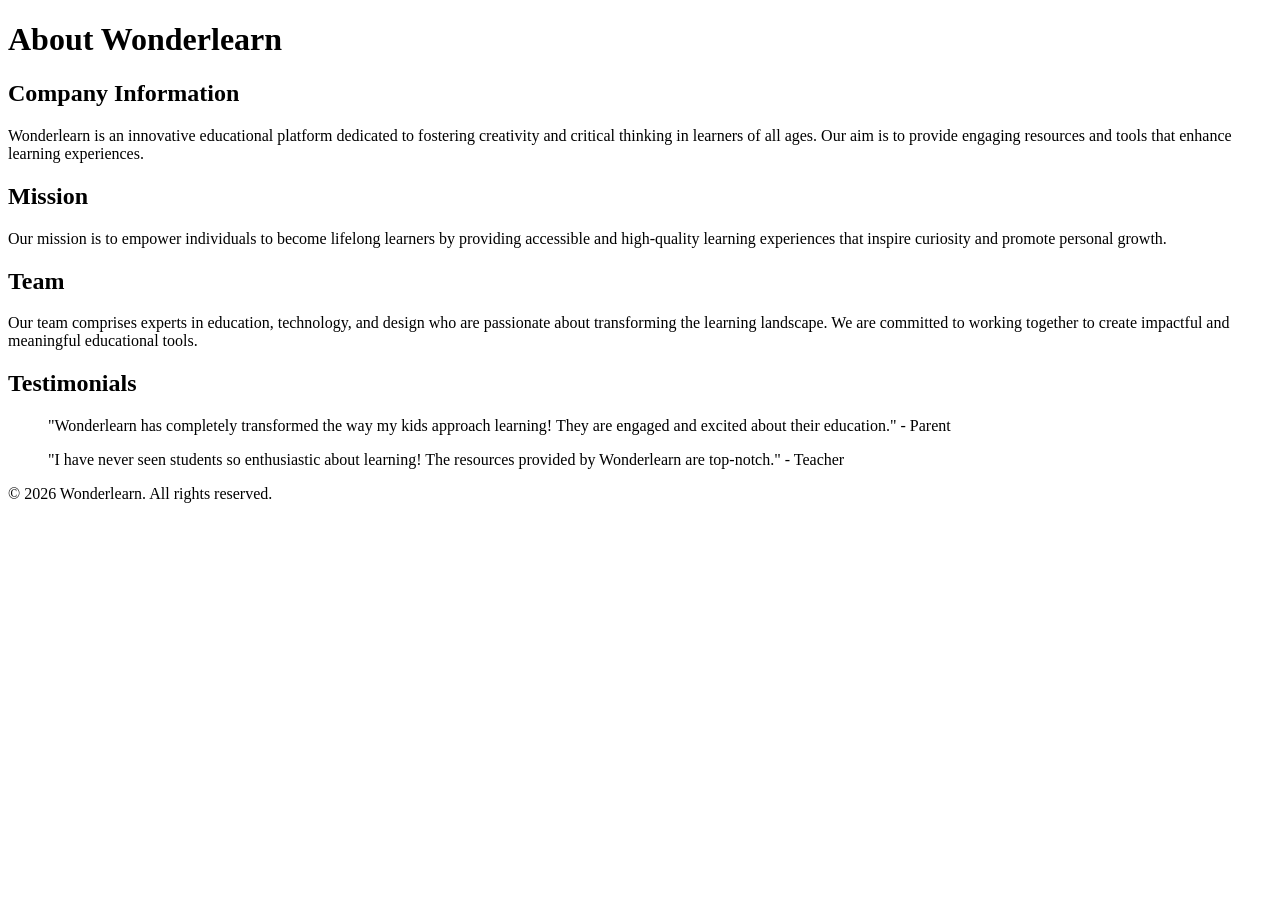
<file: about.html>
<!DOCTYPE html>
<html lang="en">
<head>
    <meta charset="UTF-8">
    <meta name="viewport" content="width=device-width, initial-scale=1.0">
    <title>About Us - Wonderlearn</title>
</head>
<body>
    <header>
        <h1>About Wonderlearn</h1>
    </header>
    <section>
        <h2>Company Information</h2>
        <p>Wonderlearn is an innovative educational platform dedicated to fostering creativity and critical thinking in learners of all ages. Our aim is to provide engaging resources and tools that enhance learning experiences.</p>
    </section>
    <section>
        <h2>Mission</h2>
        <p>Our mission is to empower individuals to become lifelong learners by providing accessible and high-quality learning experiences that inspire curiosity and promote personal growth.</p>
    </section>
    <section>
        <h2>Team</h2>
        <p>Our team comprises experts in education, technology, and design who are passionate about transforming the learning landscape. We are committed to working together to create impactful and meaningful educational tools.</p>
    </section>
    <section>
        <h2>Testimonials</h2>
        <blockquote>
            <p>"Wonderlearn has completely transformed the way my kids approach learning! They are engaged and excited about their education." - Parent</p>
        </blockquote>
        <blockquote>
            <p>"I have never seen students so enthusiastic about learning! The resources provided by Wonderlearn are top-notch." - Teacher</p>
        </blockquote>
    </section>
    <footer>
        <p>&copy; 2026 Wonderlearn. All rights reserved.</p>
    </footer>
</body>
</html>
</file>
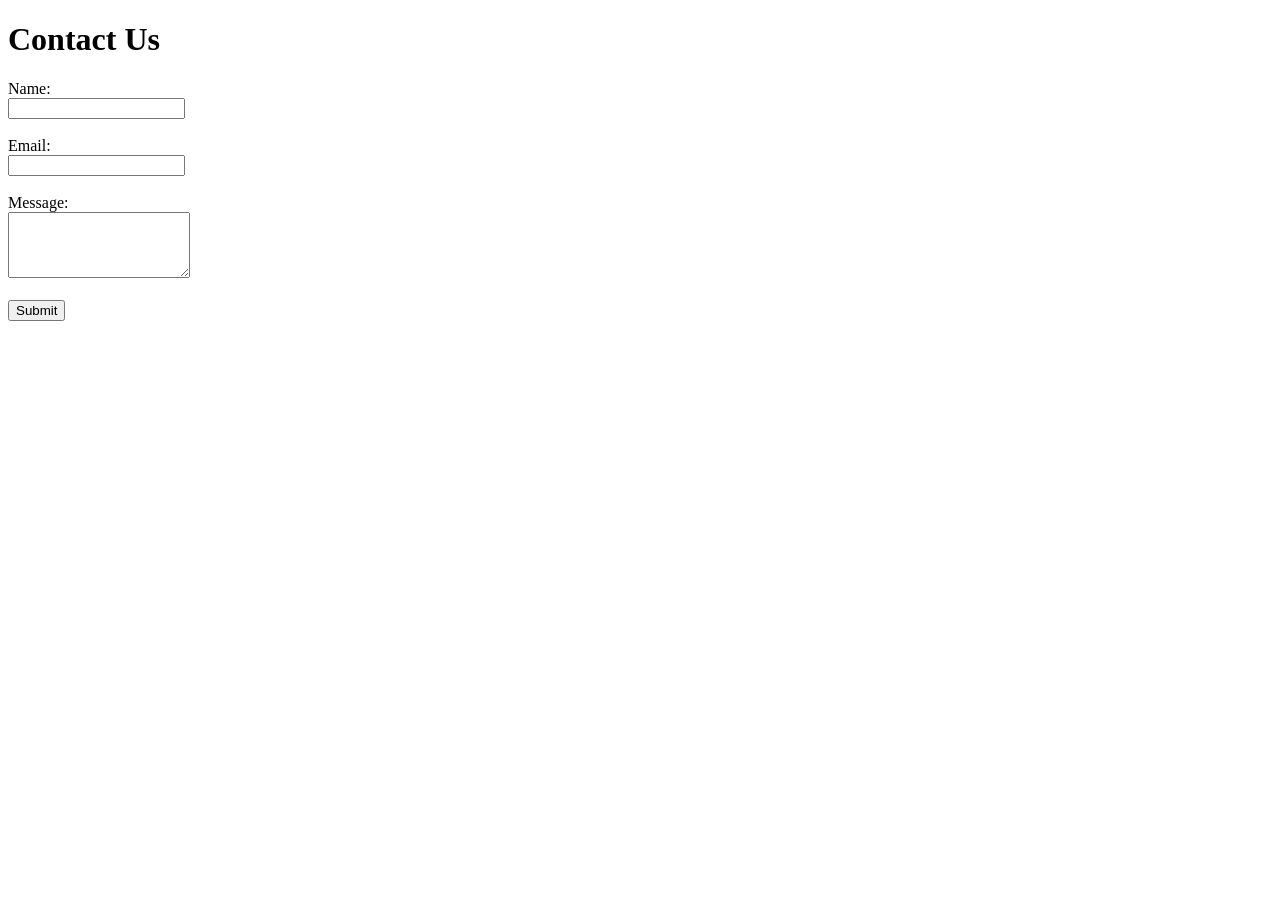
<file: contact.html>
<!DOCTYPE html>
<html lang="en">
<head>
    <meta charset="UTF-8">
    <meta name="viewport" content="width=device-width, initial-scale=1.0">
    <title>Contact Us - Wonderlearn</title>
</head>
<body>
    <h1>Contact Us</h1>
    <form action="/submit-inquiry" method="POST">
        <label for="name">Name:</label><br>
        <input type="text" id="name" name="name" required><br><br>

        <label for="email">Email:</label><br>
        <input type="email" id="email" name="email" required><br><br>

        <label for="message">Message:</label><br>
        <textarea id="message" name="message" rows="4" required></textarea><br><br>

        <input type="submit" value="Submit">
    </form>
</body>
</html>
</file>
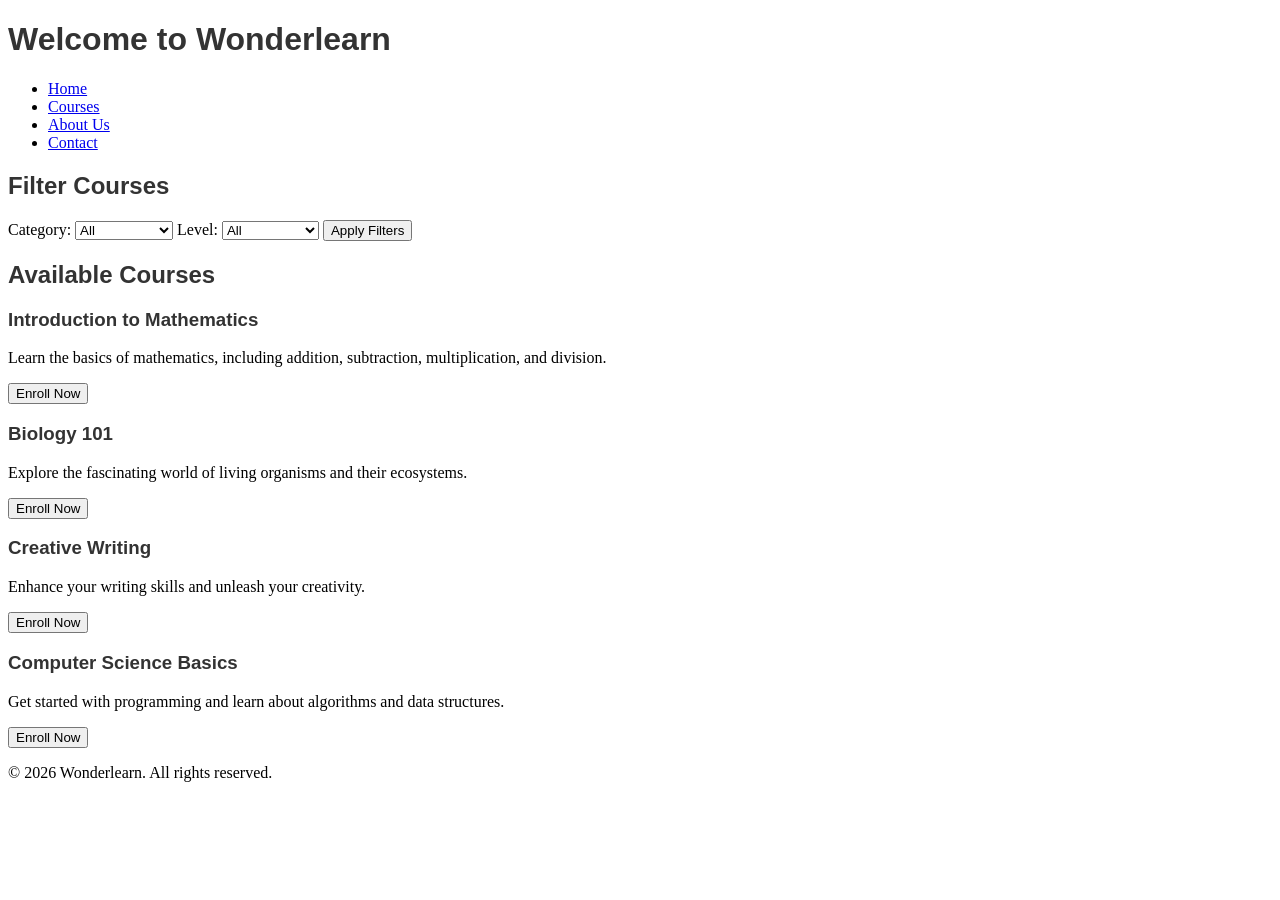
<file: courses.html>
<!DOCTYPE html>
<html lang="en">
<head>
    <meta charset="UTF-8">
    <meta name="viewport" content="width=device-width, initial-scale=1.0">
    <title>Courses - Wonderlearn</title>
    <link rel="stylesheet" href="styles.css">
</head>
<body>
    <header>
        <h1>Welcome to Wonderlearn</h1>
        <nav>
            <ul>
                <li><a href="index.html">Home</a></li>
                <li><a href="courses.html">Courses</a></li>
                <li><a href="about.html">About Us</a></li>
                <li><a href="contact.html">Contact</a></li>
            </ul>
        </nav>
    </header>
    <main>
        <section id="filters">
            <h2>Filter Courses</h2>
            <form>
                <label for="category">Category:</label>
                <select id="category">
                    <option value="all">All</option>
                    <option value="math">Mathematics</option>
                    <option value="science">Science</option>
                    <option value="literature">Literature</option>
                    <option value="technology">Technology</option>
                </select>
                <label for="level">Level:</label>
                <select id="level">
                    <option value="all">All</option>
                    <option value="beginner">Beginner</option>
                    <option value="intermediate">Intermediate</option>
                    <option value="advanced">Advanced</option>
                </select>
                <input type="submit" value="Apply Filters">
            </form>
        </section>
        <section id="courses">
            <h2>Available Courses</h2>
            <div class="course">
                <h3>Introduction to Mathematics</h3>
                <p>Learn the basics of mathematics, including addition, subtraction, multiplication, and division.</p>
                <button>Enroll Now</button>
            </div>
            <div class="course">
                <h3>Biology 101</h3>
                <p>Explore the fascinating world of living organisms and their ecosystems.</p>
                <button>Enroll Now</button>
            </div>
            <div class="course">
                <h3>Creative Writing</h3>
                <p>Enhance your writing skills and unleash your creativity.</p>
                <button>Enroll Now</button>
            </div>
            <div class="course">
                <h3>Computer Science Basics</h3>
                <p>Get started with programming and learn about algorithms and data structures.</p>
                <button>Enroll Now</button>
            </div>
        </section>
    </main>
    <footer>
        <p>&copy; 2026 Wonderlearn. All rights reserved.</p>
    </footer>
</body>
</html>
</file>
<file: styles.css>
.container {
  width: 100%;
  margin: 0 auto;
  padding: 20px;
}

h1, h2, h3 {
  font-family: 'Arial', sans-serif;
  color: #333;
}

/* Responsive Design */
@media (max-width: 768px) {
  .container {
    padding: 10px;
  }

  h1 {
    font-size: 1.5em;
  }
}

/* Animations */
@keyframes fadeIn {
  from { opacity: 0; }
  to { opacity: 1; }
}

.fade-in {
  animation: fadeIn 1s ease-in;
}

/* Modern Styling */
.button {
  background-color: #007BFF;
  color: white;
  padding: 10px 20px;
  border: none;
  border-radius: 5px;
  cursor: pointer;
  transition: background-color 0.3s;
}

.button:hover {
  background-color: #0056b3;
}
</file>
